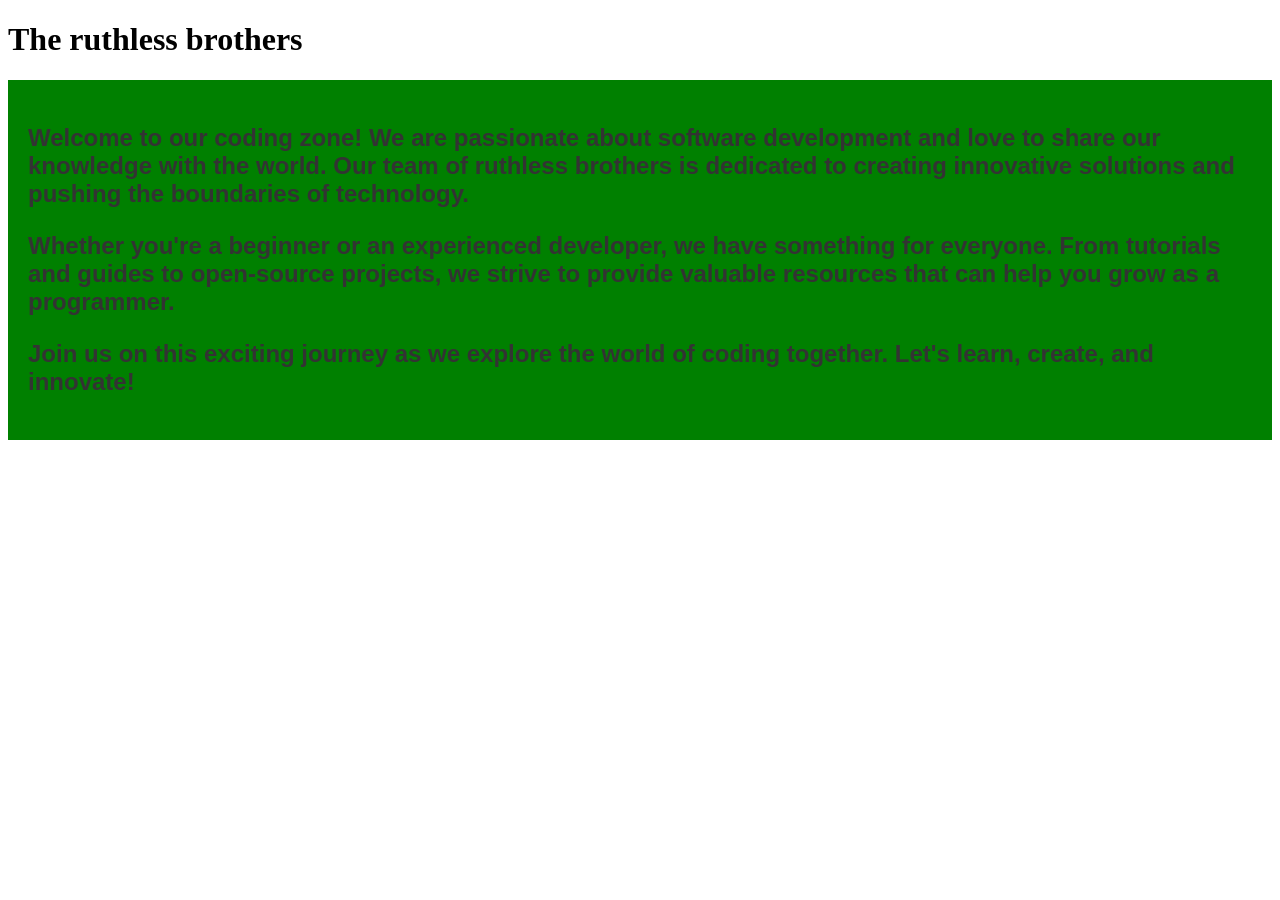
<file: index.html>
<!DOCTYPE html>
<html lang="en">
<head>
    <meta charset="UTF-8">
    <meta name="viewport" content="width=device-width, initial-scale=1.0">
    <title>Welcome to coding zone</title>
<link rel="stylesheet" href="cart.css">
    
</head>
<body>
    <h1>The ruthless brothers</h1>
    <div class="h1">
        <p>Welcome to our coding zone! We are passionate about software development and love to share our
             knowledge with the world. Our team of ruthless brothers is dedicated to creating innovative solutions and pushing the boundaries of technology.</p>
        <p>Whether you're a beginner or an experienced
             developer, we have something for everyone.
              From tutorials and guides to open-source projects, we strive to provide valuable resources that can help you grow as a programmer.</p>
   <p>Join us on this exciting journey as we explore the world of coding together. Let's learn, create, and innovate!</p>
    </div>
    <script src="service.js"></script>

</body>
</html>
</file>
<file: cart.css>
.h1{
    background-color: green;
    padding: 20px;
    color: #333;
    font-size: 24px;
    font-weight: bold;
    font-family: Arial, sans-serif;
}
</file>
